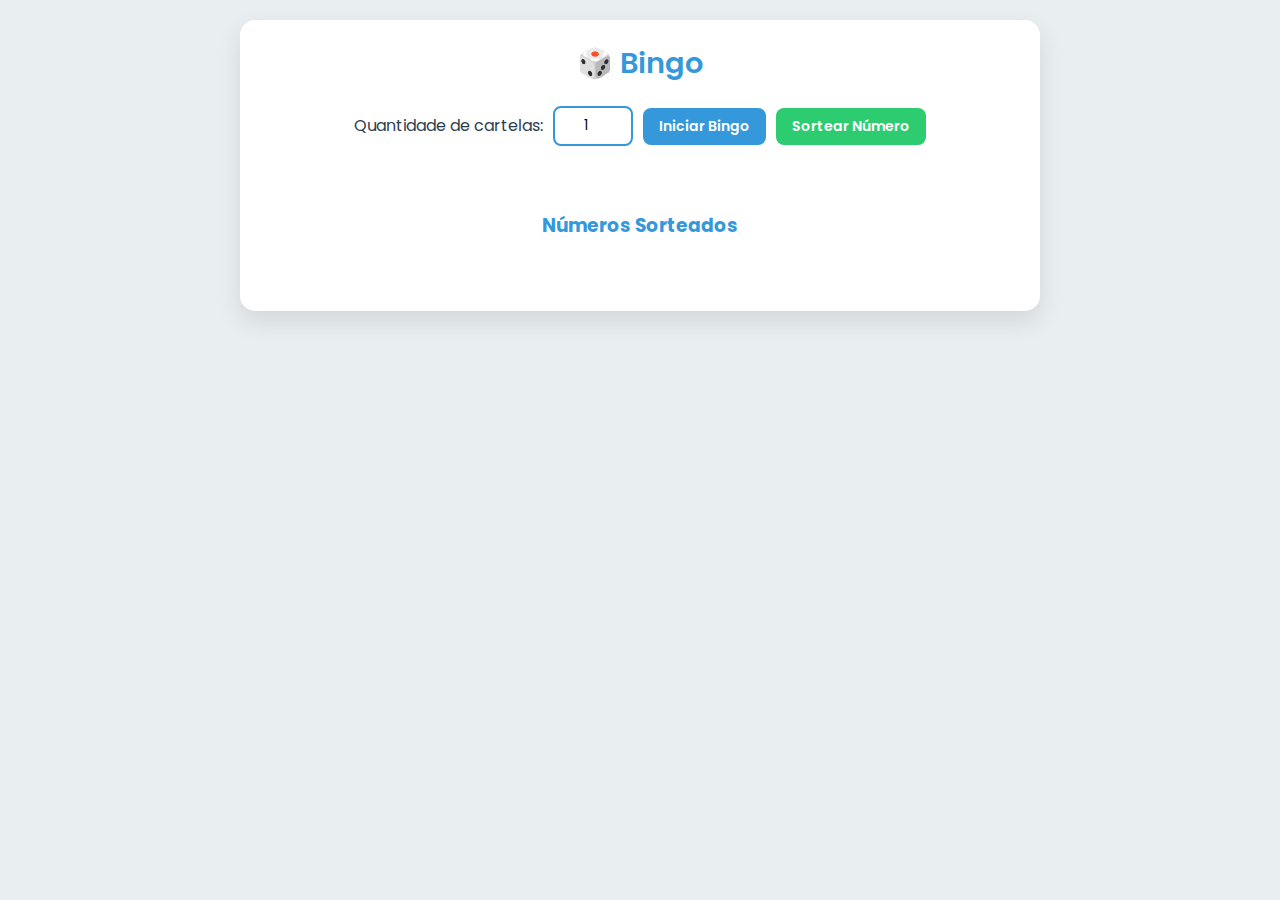
<file: index.html>
<!DOCTYPE html>
<html lang="pt-BR">
<head>
  <meta charset="UTF-8">
  <meta name="viewport" content="width=device-width, initial-scale=1.0, maximum-scale=1.0, user-scalable=no">
  <title>Bingo</title>
  <link href="https://fonts.googleapis.com/css2?family=Poppins:wght@300;400;600&display=swap" rel="stylesheet">
  <link rel="stylesheet" href="styles.css">
</head>
<body>
  <div class="container">
    <h1>🎲 Bingo </h1>
    <div class="controls">
      <label for="quantidade-cartelas">Quantidade de cartelas:</label>
      <input type="number" id="quantidade-cartelas" min="1" value="1" />
      <button id="iniciar" class="btn">Iniciar Bingo</button>
      <button id="sortear" class="btn" disabled>Sortear Número</button>
    </div>
    <div id="numero-sorteado"></div>
    <div class="numeros-sorteados" id="numeros-sorteados-container">
      <h3 style="width: 100%; text-align: center; color: var(--primary-color);">Números Sorteados</h3>
    </div>
    <div class="cartelas" id="cartelas"></div>
  </div>
  <script src="script.js"></script>
</body>
</html>
</file>
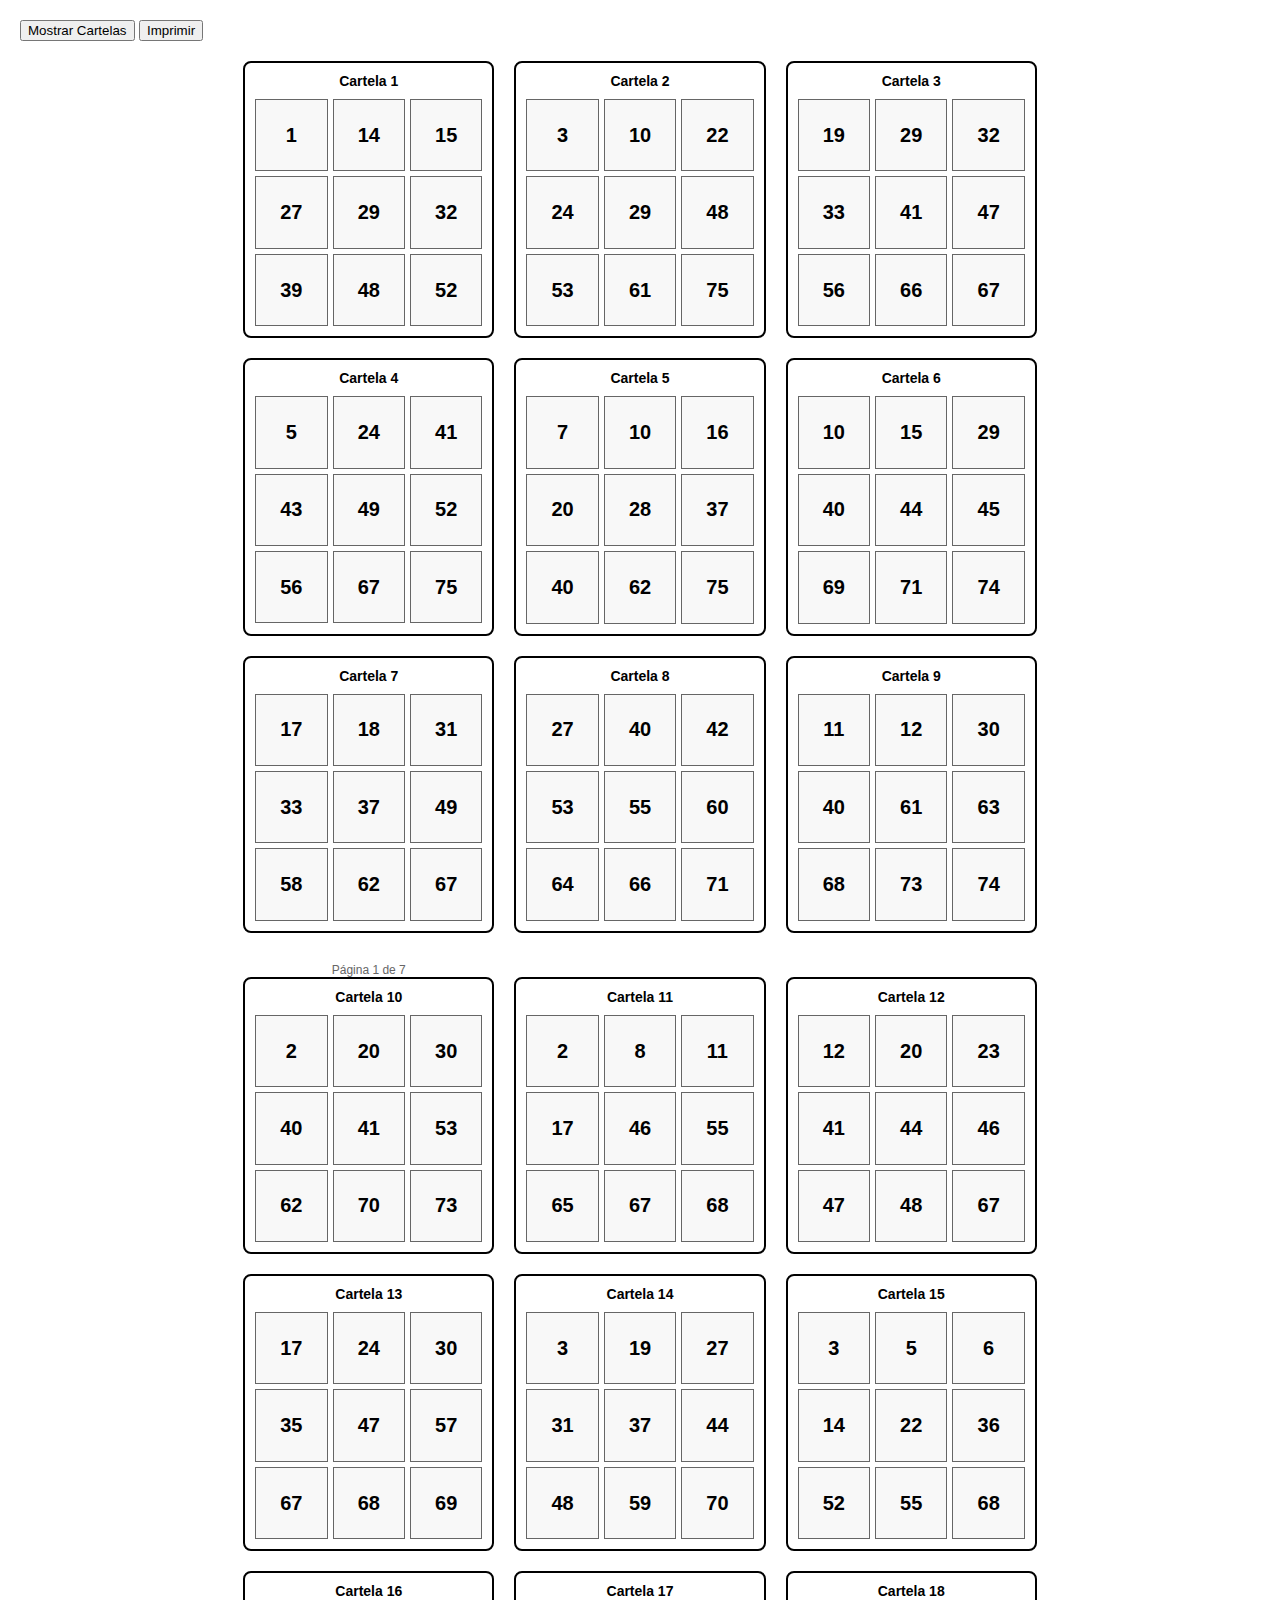
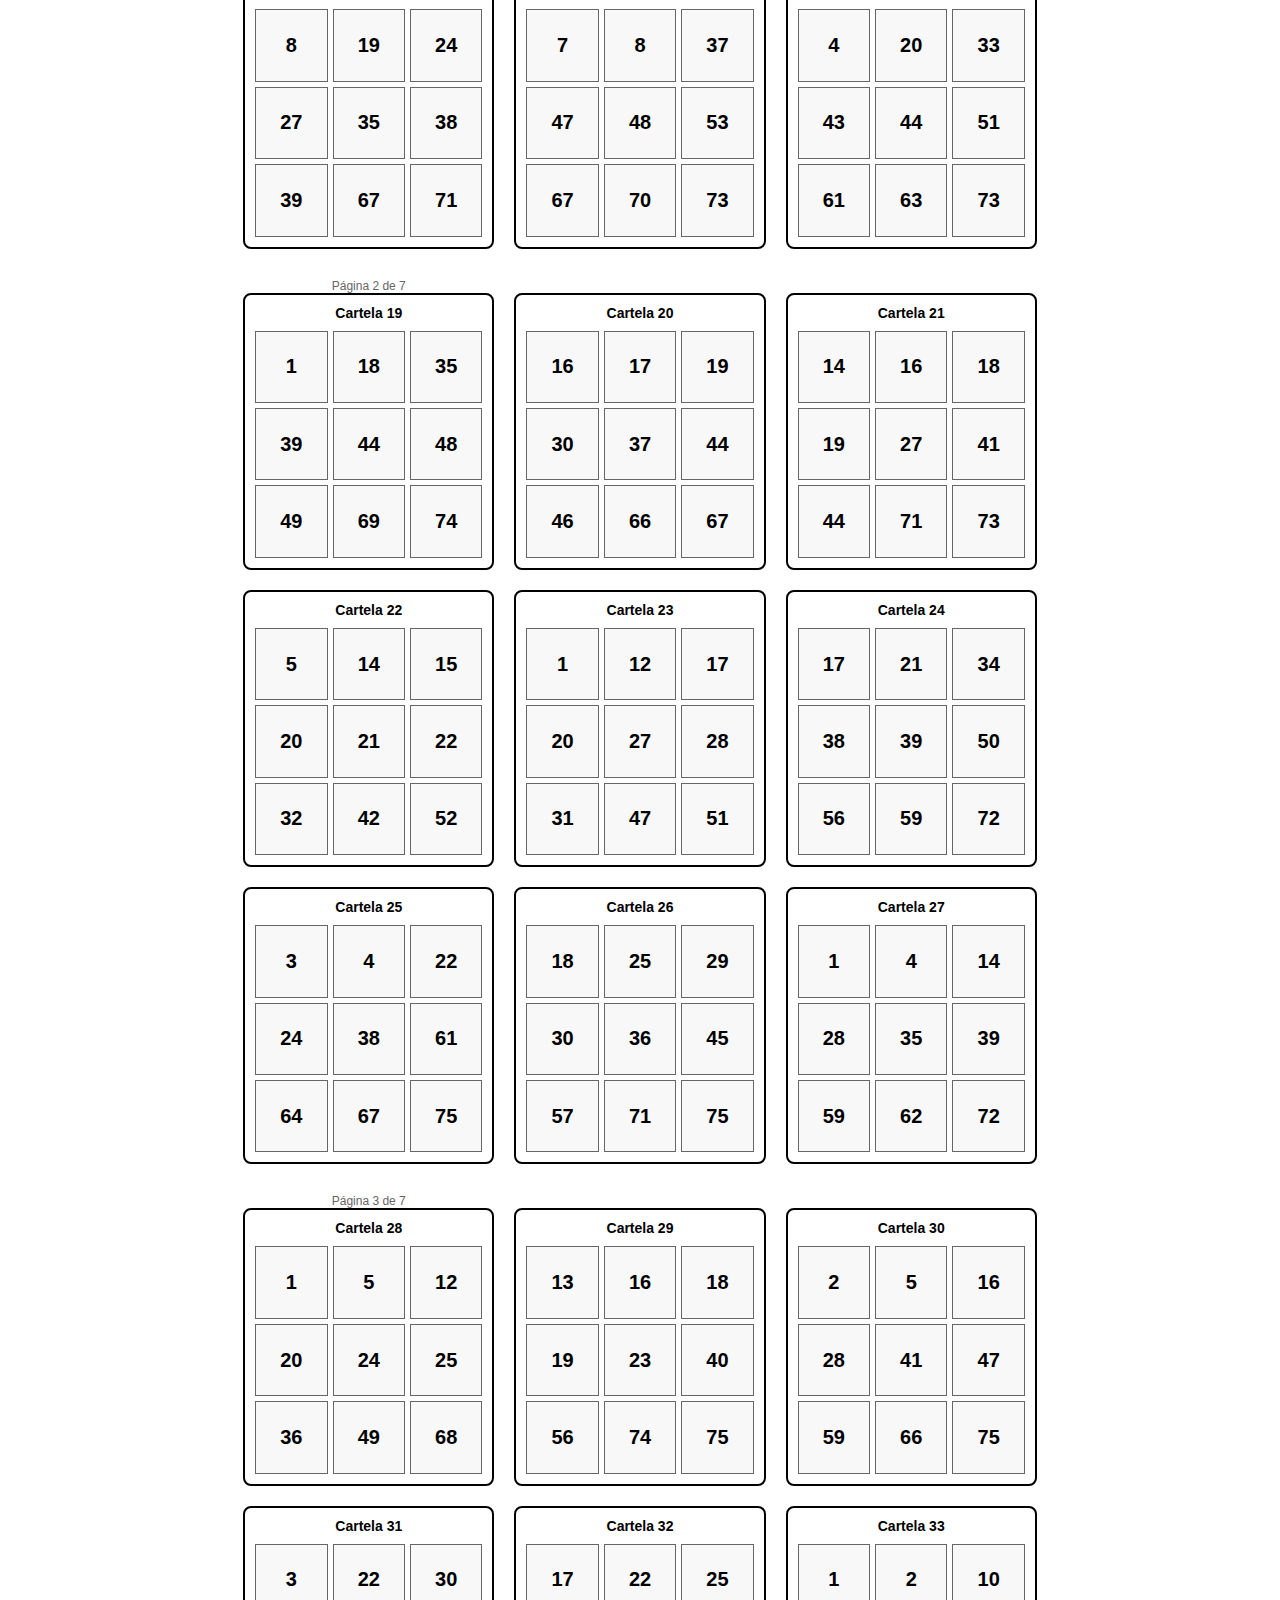
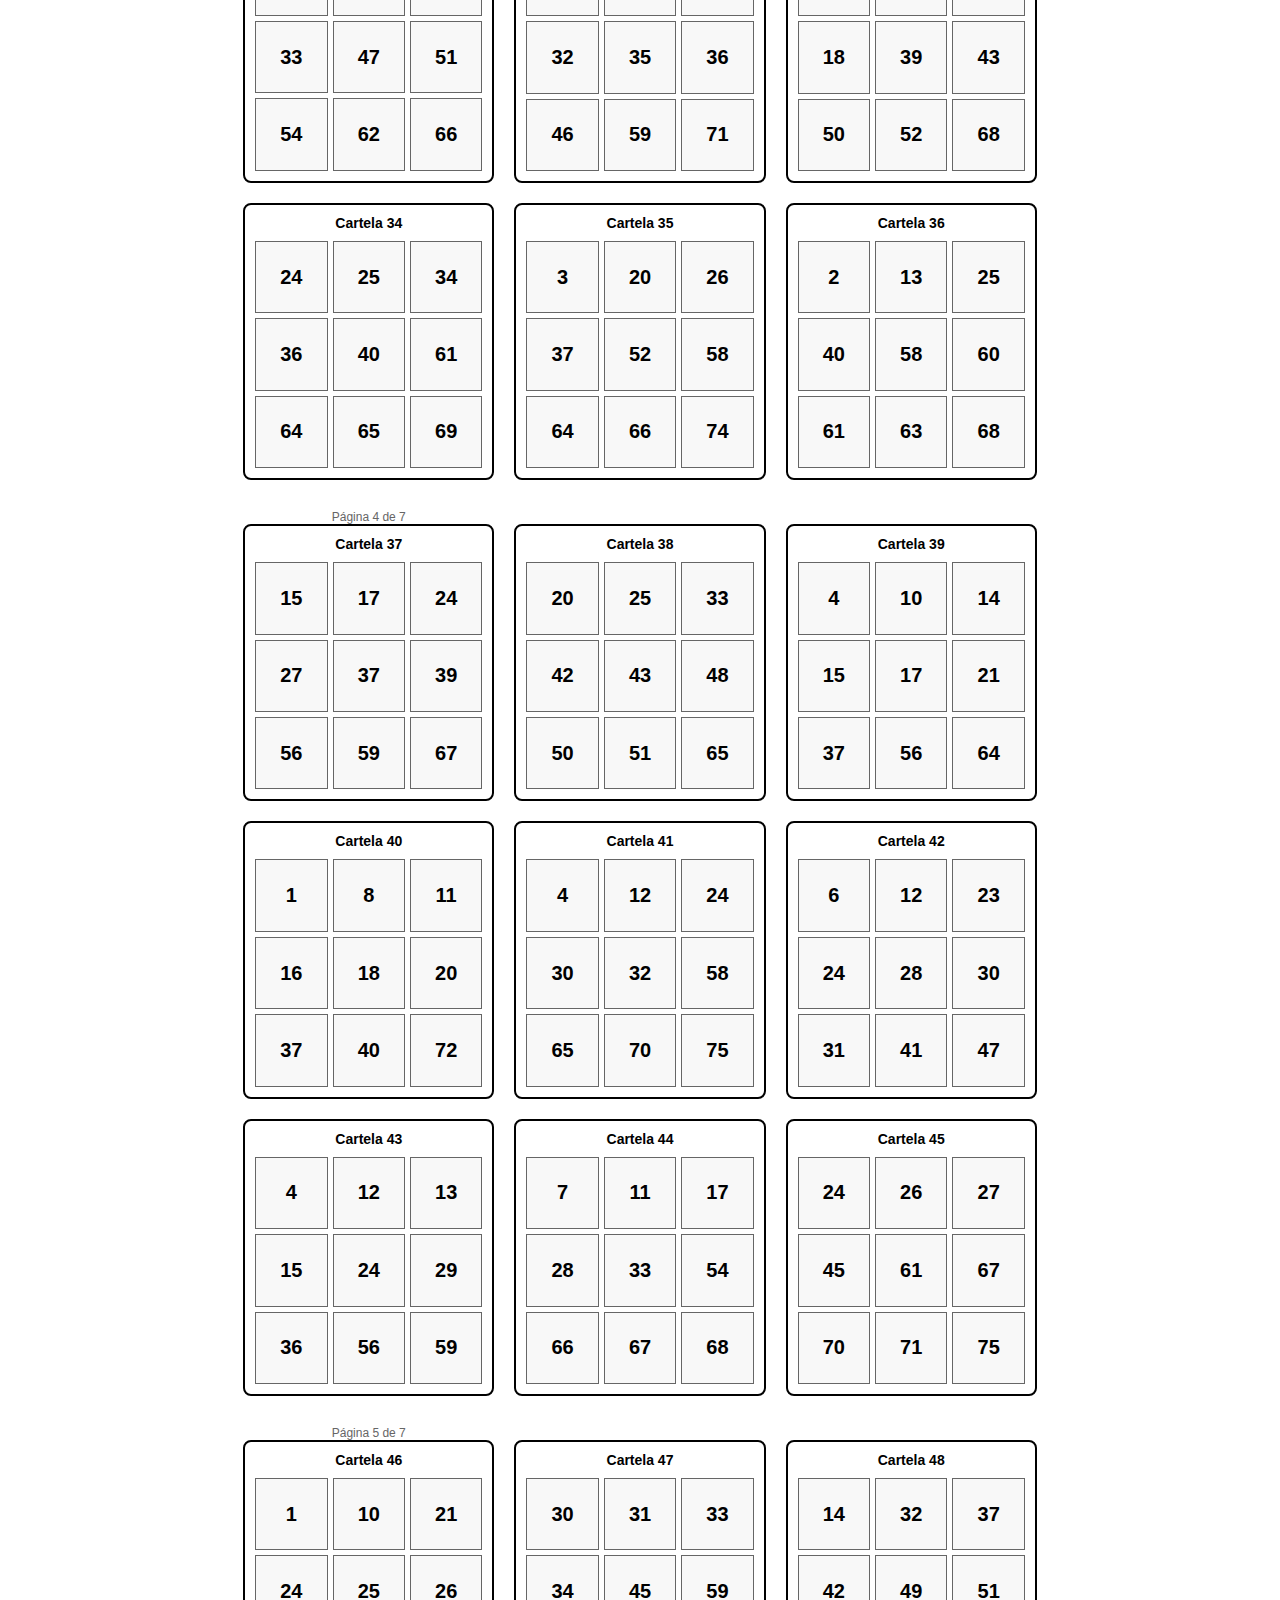
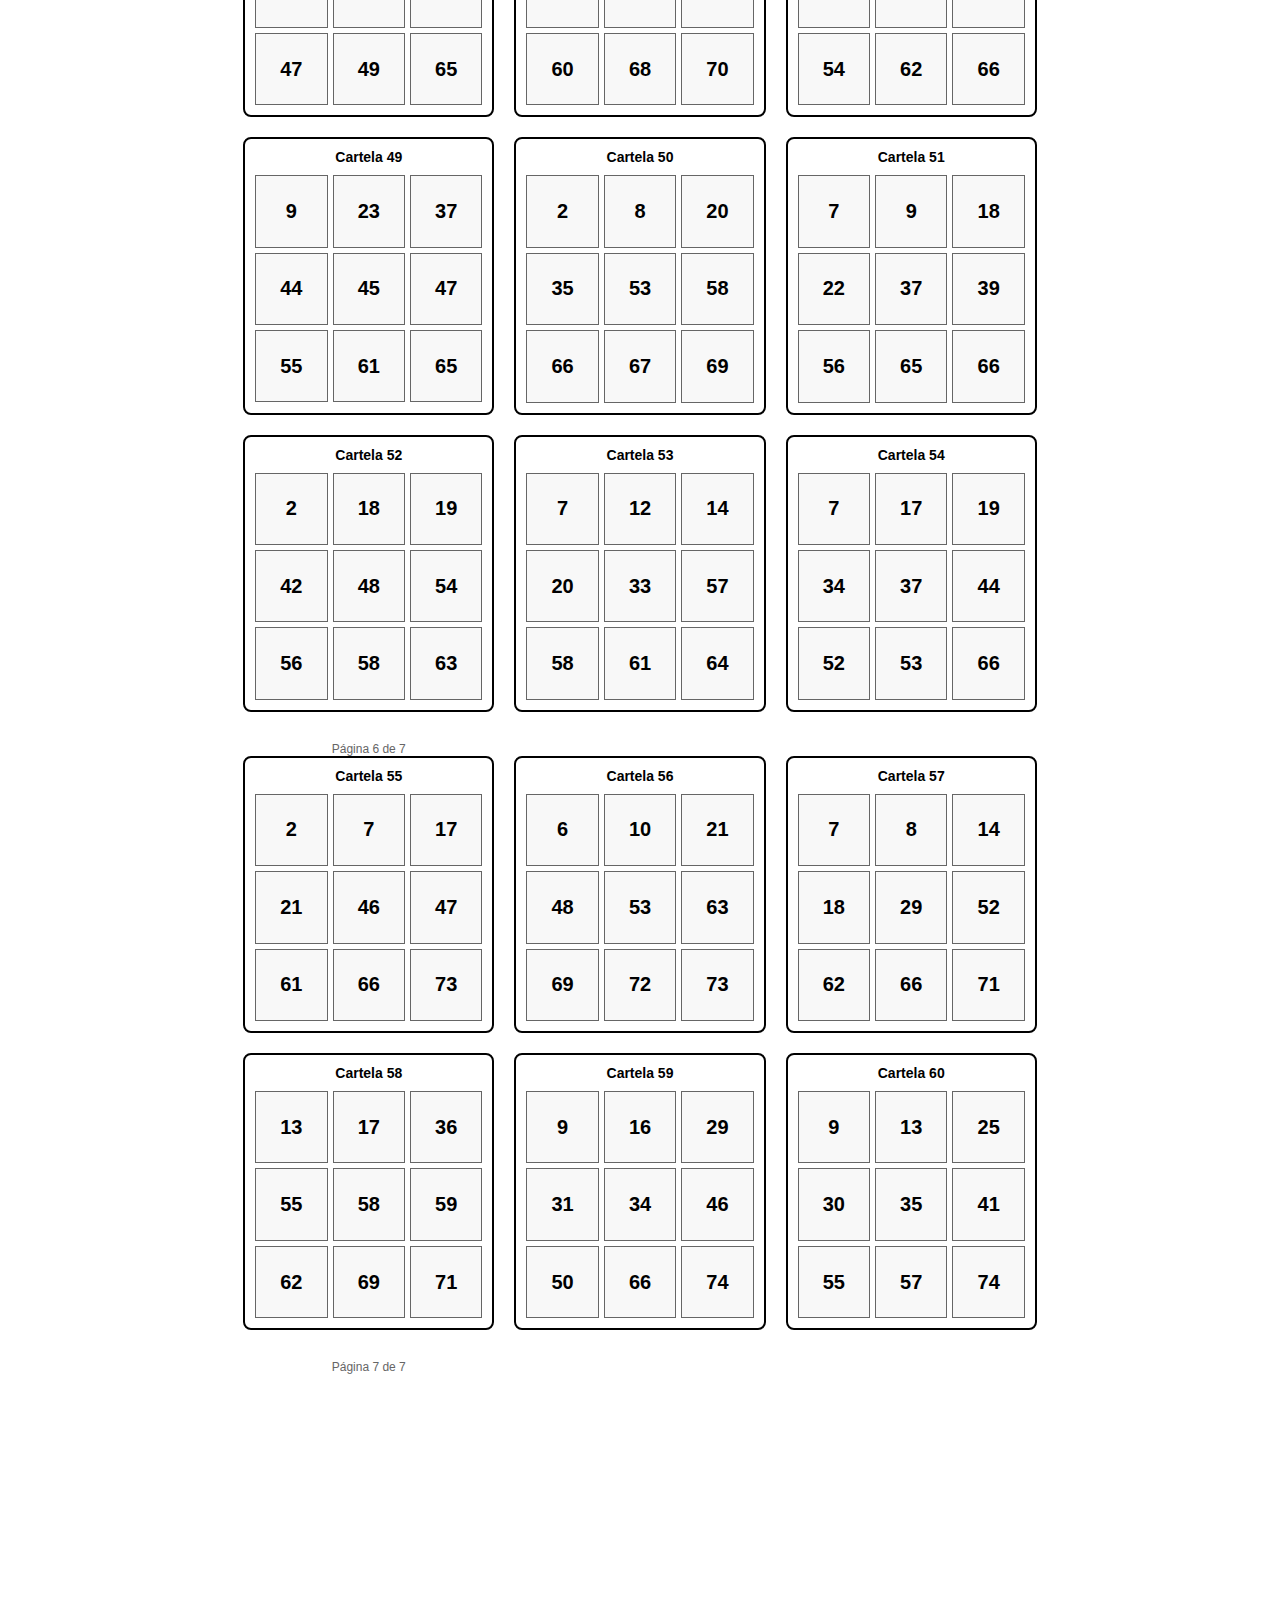
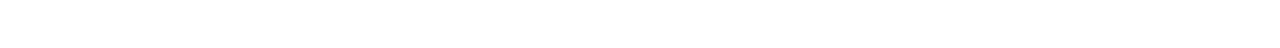
<file: imprimir_cartelas/imprimir.html>
<!DOCTYPE html>
<html lang="pt-BR">
<head>
    <meta charset="UTF-8">
    <meta name="viewport" content="width=device-width, initial-scale=1.0">
    <title>Cartelas de Bingo</title>
    <style>
        @media print {
            @page {
                size: A4;
                margin: 1cm;
            }
            .no-print {
                display: none;
            }
        }

        body {
            font-family: Arial, sans-serif;
            margin: 0;
            padding: 20px;
        }

        .controls {
            margin-bottom: 20px;
        }

        .page {
            display: grid;
            grid-template-columns: repeat(3, 1fr);
            grid-template-rows: repeat(3, 1fr);
            gap: 20px;
            page-break-after: always;
            max-width: 210mm;
            margin: 0 auto;
        }

        .card {
            border: 2px solid #000;
            padding: 10px;
            border-radius: 8px;
            background: white;
        }

        .card-title {
            text-align: center;
            font-weight: bold;
            margin-bottom: 10px;
            font-size: 14px;
        }

        .grid {
            display: grid;
            grid-template-columns: repeat(3, 1fr);
            grid-template-rows: repeat(3, 1fr);
            gap: 5px;
            width: 100%;
            aspect-ratio: 1;
        }

        .number {
            display: flex;
            align-items: center;
            justify-content: center;
            border: 1px solid #666;
            font-size: 20px;
            font-weight: bold;
            background: #f8f8f8;
            aspect-ratio: 1;
        }

        .page-number {
            text-align: center;
            margin-top: 10px;
            font-size: 12px;
            color: #666;
        }
    </style>
</head>
<body>
    <div class="controls no-print">
        <button onclick="generateCards()">Mostrar Cartelas</button>
        <button onclick="window.print()">Imprimir</button>
    </div>

    <div id="cards"></div>

    <script>
        // Dados das cartelas
        const CARTELAS_DATA = {
            "cartelas":[{"id":1,"numeros":[1,14,15,27,29,32,39,48,52]},{"id":2,"numeros":[3,10,22,24,29,48,53,61,75]},{"id":3,"numeros":[19,29,32,33,41,47,56,66,67]},{"id":4,"numeros":[5,24,41,43,49,52,56,67,75]},{"id":5,"numeros":[7,10,16,20,28,37,40,62,75]},{"id":6,"numeros":[10,15,29,40,44,45,69,71,74]},{"id":7,"numeros":[17,18,31,33,37,49,58,62,67]},{"id":8,"numeros":[27,40,42,53,55,60,64,66,71]},{"id":9,"numeros":[11,12,30,40,61,63,68,73,74]},{"id":10,"numeros":[2,20,30,40,41,53,62,70,73]},{"id":11,"numeros":[2,8,11,17,46,55,65,67,68]},{"id":12,"numeros":[12,20,23,41,44,46,47,48,67]},{"id":13,"numeros":[17,24,30,35,47,57,67,68,69]},{"id":14,"numeros":[3,19,27,31,37,44,48,59,70]},{"id":15,"numeros":[3,5,6,14,22,36,52,55,68]},{"id":16,"numeros":[8,19,24,27,35,38,39,67,71]},{"id":17,"numeros":[7,8,37,47,48,53,67,70,73]},{"id":18,"numeros":[4,20,33,43,44,51,61,63,73]},{"id":19,"numeros":[1,18,35,39,44,48,49,69,74]},{"id":20,"numeros":[16,17,19,30,37,44,46,66,67]},{"id":21,"numeros":[14,16,18,19,27,41,44,71,73]},{"id":22,"numeros":[5,14,15,20,21,22,32,42,52]},{"id":23,"numeros":[1,12,17,20,27,28,31,47,51]},{"id":24,"numeros":[17,21,34,38,39,50,56,59,72]},{"id":25,"numeros":[3,4,22,24,38,61,64,67,75]},{"id":26,"numeros":[18,25,29,30,36,45,57,71,75]},{"id":27,"numeros":[1,4,14,28,35,39,59,62,72]},{"id":28,"numeros":[1,5,12,20,24,25,36,49,68]},{"id":29,"numeros":[13,16,18,19,23,40,56,74,75]},{"id":30,"numeros":[2,5,16,28,41,47,59,66,75]},{"id":31,"numeros":[3,22,30,33,47,51,54,62,66]},{"id":32,"numeros":[17,22,25,32,35,36,46,59,71]},{"id":33,"numeros":[1,2,10,18,39,43,50,52,68]},{"id":34,"numeros":[24,25,34,36,40,61,64,65,69]},{"id":35,"numeros":[3,20,26,37,52,58,64,66,74]},{"id":36,"numeros":[2,13,25,40,58,60,61,63,68]},{"id":37,"numeros":[15,17,24,27,37,39,56,59,67]},{"id":38,"numeros":[20,25,33,42,43,48,50,51,65]},{"id":39,"numeros":[4,10,14,15,17,21,37,56,64]},{"id":40,"numeros":[1,8,11,16,18,20,37,40,72]},{"id":41,"numeros":[4,12,24,30,32,58,65,70,75]},{"id":42,"numeros":[6,12,23,24,28,30,31,41,47]},{"id":43,"numeros":[4,12,13,15,24,29,36,56,59]},{"id":44,"numeros":[7,11,17,28,33,54,66,67,68]},{"id":45,"numeros":[24,26,27,45,61,67,70,71,75]},{"id":46,"numeros":[1,10,21,24,25,26,47,49,65]},{"id":47,"numeros":[30,31,33,34,45,59,60,68,70]},{"id":48,"numeros":[14,32,37,42,49,51,54,62,66]},{"id":49,"numeros":[9,23,37,44,45,47,55,61,65]},{"id":50,"numeros":[2,8,20,35,53,58,66,67,69]},{"id":51,"numeros":[7,9,18,22,37,39,56,65,66]},{"id":52,"numeros":[2,18,19,42,48,54,56,58,63]},{"id":53,"numeros":[7,12,14,20,33,57,58,61,64]},{"id":54,"numeros":[7,17,19,34,37,44,52,53,66]},{"id":55,"numeros":[2,7,17,21,46,47,61,66,73]},{"id":56,"numeros":[6,10,21,48,53,63,69,72,73]},{"id":57,"numeros":[7,8,14,18,29,52,62,66,71]},{"id":58,"numeros":[13,17,36,55,58,59,62,69,71]},{"id":59,"numeros":[9,16,29,31,34,46,50,66,74]},{"id":60,"numeros":[9,13,25,30,35,41,55,57,74]}]
        };

        function createCard(cardData) {
            const sortedNumbers = [...cardData.numeros].sort((a, b) => a - b);
            
            return `
                <div class="card">
                    <div class="card-title">Cartela ${cardData.id}</div>
                    <div class="grid">
                        ${sortedNumbers.map(num => `
                            <div class="number">${num}</div>
                        `).join('')}
                    </div>
                </div>
            `;
        }

        function generateCards() {
            const cardsContainer = document.getElementById('cards');
            cardsContainer.innerHTML = '';
            
            const cardsPerPage = 9;
            const totalCards = CARTELAS_DATA.cartelas.length;
            const totalPages = Math.ceil(totalCards / cardsPerPage);
            
            for (let page = 0; page < totalPages; page++) {
                const pageDiv = document.createElement('div');
                pageDiv.className = 'page';
                
                // Adicionar cartelas para esta página
                for (let i = 0; i < cardsPerPage; i++) {
                    const cardIndex = page * cardsPerPage + i;
                    if (cardIndex < totalCards) {
                        const cardData = CARTELAS_DATA.cartelas[cardIndex];
                        pageDiv.innerHTML += createCard(cardData);
                    }
                }

                // Adicionar número da página
                const pageNumberDiv = document.createElement('div');
                pageNumberDiv.className = 'page-number no-print';
                pageNumberDiv.textContent = `Página ${page + 1} de ${totalPages}`;
                pageDiv.appendChild(pageNumberDiv);
                
                cardsContainer.appendChild(pageDiv);
            }
        }

        // Gerar cartelas iniciais
        generateCards();
    </script>
</body>
</html>
</file>
<file: styles.css>
:root {
  --primary-color: #3498db;
  --secondary-color: #2ecc71;
  --background-color: #e9eef1;
  --card-background: #ffffff;
  --text-color: #2c3e50;
}

* {
  margin: 0;
  padding: 0;
  box-sizing: border-box;
}

body {
  font-family: 'Poppins', sans-serif;
  background-color: var(--background-color);
  color: var(--text-color);
  display: flex;
  flex-direction: column;
  align-items: center;
  padding: 10px;
  line-height: 1.6;
  min-height: 100vh;
}

.container {
  width: 100%;
  max-width: 800px;
  background-color: var(--card-background);
  border-radius: 15px;
  box-shadow: 0 10px 25px rgba(0,0,0,0.1);
  padding: 20px;
  margin-top: 10px;
}

.numeros-sorteados {
  display: flex;
  flex-wrap: wrap;
  justify-content: center;
  gap: 8px;
  margin-bottom: 20px;
  max-width: 100%;
  padding: 10px;
}

.numero-sorteado-lista {
  width: 35px;
  height: 35px;
  border-radius: 50%;
  display: flex;
  align-items: center;
  justify-content: center;
  background-color: var(--primary-color);
  color: white;
  font-weight: 600;
  box-shadow: 0 3px 6px rgba(0,0,0,0.1);
  font-size: 14px;
}

h1 {
  color: var(--primary-color);
  margin-bottom: 20px;
  text-align: center;
  font-weight: 600;
  font-size: 1.8rem;
}

.controls {
  display: flex;
  flex-wrap: wrap;
  justify-content: center;
  align-items: center;
  gap: 10px;
  margin-bottom: 20px;
  padding: 0 10px;
}

#quantidade-cartelas {
  padding: 8px;
  border: 2px solid var(--primary-color);
  border-radius: 8px;
  width: 80px;
  text-align: center;
  font-family: 'Poppins', sans-serif;
}

.btn {
  padding: 8px 16px;
  border: none;
  border-radius: 8px;
  cursor: pointer;
  font-family: 'Poppins', sans-serif;
  font-weight: 600;
  transition: transform 0.3s ease, box-shadow 0.3s ease;
  font-size: 14px;
  min-width: 120px;
}

#iniciar {
  background-color: var(--primary-color);
  color: white;
}

#sortear {
  background-color: var(--secondary-color);
  color: white;
}

.btn:hover {
  transform: translateY(-2px);
  box-shadow: 0 4px 10px rgba(0,0,0,0.2);
}

.btn:disabled {
  background-color: #bdc3c7;
  cursor: not-allowed;
  transform: none;
  box-shadow: none;
}

#numero-sorteado {
  text-align: center;
  font-size: 20px;
  color: var(--primary-color);
  margin: 15px 0;
  font-weight: 600;
  padding: 10px;
}

.cartelas {
  display: grid;
  grid-template-columns: repeat(auto-fit, minmax(160px, 1fr));
  gap: 15px;
  padding: 10px;
  justify-items: center;
}

.cartela {
  background-color: var(--card-background);
  border-radius: 15px;
  box-shadow: 0 5px 15px rgba(0,0,0,0.1);
  padding: 12px;
  width: 100%;
  max-width: 180px;
  transition: transform 0.3s ease;
  display: flex;
  flex-wrap: wrap;
  justify-content: center;
}

.cartela:hover {
  transform: scale(1.02);
}

.numero-cartela {
  text-align: center;
  font-weight: bold;
  color: var(--primary-color);
  margin-bottom: 8px;
  border-bottom: 2px solid var(--primary-color);
  padding-bottom: 5px;
  width: 100%;
  font-size: 14px;
}

.numero {
  display: inline-flex;
  width: 32px;
  height: 32px;
  justify-content: center;
  align-items: center;
  margin: 3px;
  border-radius: 50%;
  background-color: #ecf0f1;
  color: var(--text-color);
  transition: all 0.3s ease;
  font-size: 13px;
}

/* Adicionando estilos específicos para cartelas menores */
.cartela-pequena {
  max-width: 150px !important;
}

.grid-container {
  display: grid;
  grid-template-columns: repeat(3, 1fr);
  gap: 5px;
  padding: 5px;
}

/* Ajustando o tamanho dos números para o novo layout */
.cartela-pequena .numero {
  width: 35px;
  height: 35px;
  margin: 2px;
  font-size: 14px;
}

.numero.sorteado {
  background-color: var(--secondary-color);
  color: white;
  transform: scale(1.1);
}

/* Media Queries */
@media screen and (max-width: 480px) {
  body {
    padding: 5px;
  }

  .container {
    padding: 15px 10px;
    margin-top: 5px;
  }

  h1 {
    font-size: 1.5rem;
    margin-bottom: 15px;
  }

  .controls {
    flex-direction: column;
    gap: 8px;
  }

  .btn {
    width: 100%;
    max-width: 200px;
    padding: 10px;
  }

  #quantidade-cartelas {
    width: 100%;
    max-width: 200px;
  }

  .numero {
    width: 28px;
    height: 28px;
    font-size: 12px;
    margin: 2px;
  }

  .numero-sorteado-lista {
    width: 30px;
    height: 30px;
    font-size: 12px;
  }

  #numero-sorteado {
    font-size: 18px;
  }
}

@media screen and (min-width: 481px) and (max-width: 768px) {
  .container {
    padding: 20px 15px;
  }

  .cartelas {
    grid-template-columns: repeat(auto-fit, minmax(150px, 1fr));
  }

  .numero {
    width: 30px;
    height: 30px;
    font-size: 12px;
  }
}

/* Para garantir boa visualização em telas muito pequenas */
@media screen and (max-width: 320px) {
  .cartela {
    padding: 8px;
  }

  .numero {
    width: 26px;
    height: 26px;
    font-size: 11px;
    margin: 2px;
  }

  .controls {
    padding: 0 5px;
  }
}

/* Adicionando estilo para cartelas vencedoras */
.cartela-vencedora {
  position: relative;
  animation: winPulse 2s infinite;
  border: 2px solid var(--secondary-color);
}

.cartela-vencedora::after {
  content: '🏆';
  position: absolute;
  top: -10px;
  right: -10px;
  font-size: 20px;
  animation: trophyBounce 1s infinite;
}

@keyframes winPulse {
  0% {
    box-shadow: 0 0 0 0 rgba(46, 204, 113, 0.4);
  }
  70% {
    box-shadow: 0 0 0 10px rgba(46, 204, 113, 0);
  }
  100% {
    box-shadow: 0 0 0 0 rgba(46, 204, 113, 0);
  }
}

@keyframes trophyBounce {
  0%, 100% {
    transform: translateY(0);
  }
  50% {
    transform: translateY(-5px);
  }
}

/* Media queries para responsividade */
@media screen and (max-width: 480px) {
  .cartela-pequena {
    max-width: 130px !important;
  }

  .cartela-pequena .numero {
    width: 30px;
    height: 30px;
    font-size: 12px;
  }
}

@media screen and (max-width: 320px) {
  .cartela-pequena {
    max-width: 120px !important;
  }

  .cartela-pequena .numero {
    width: 28px;
    height: 28px;
    font-size: 11px;
  }
}
</file>
